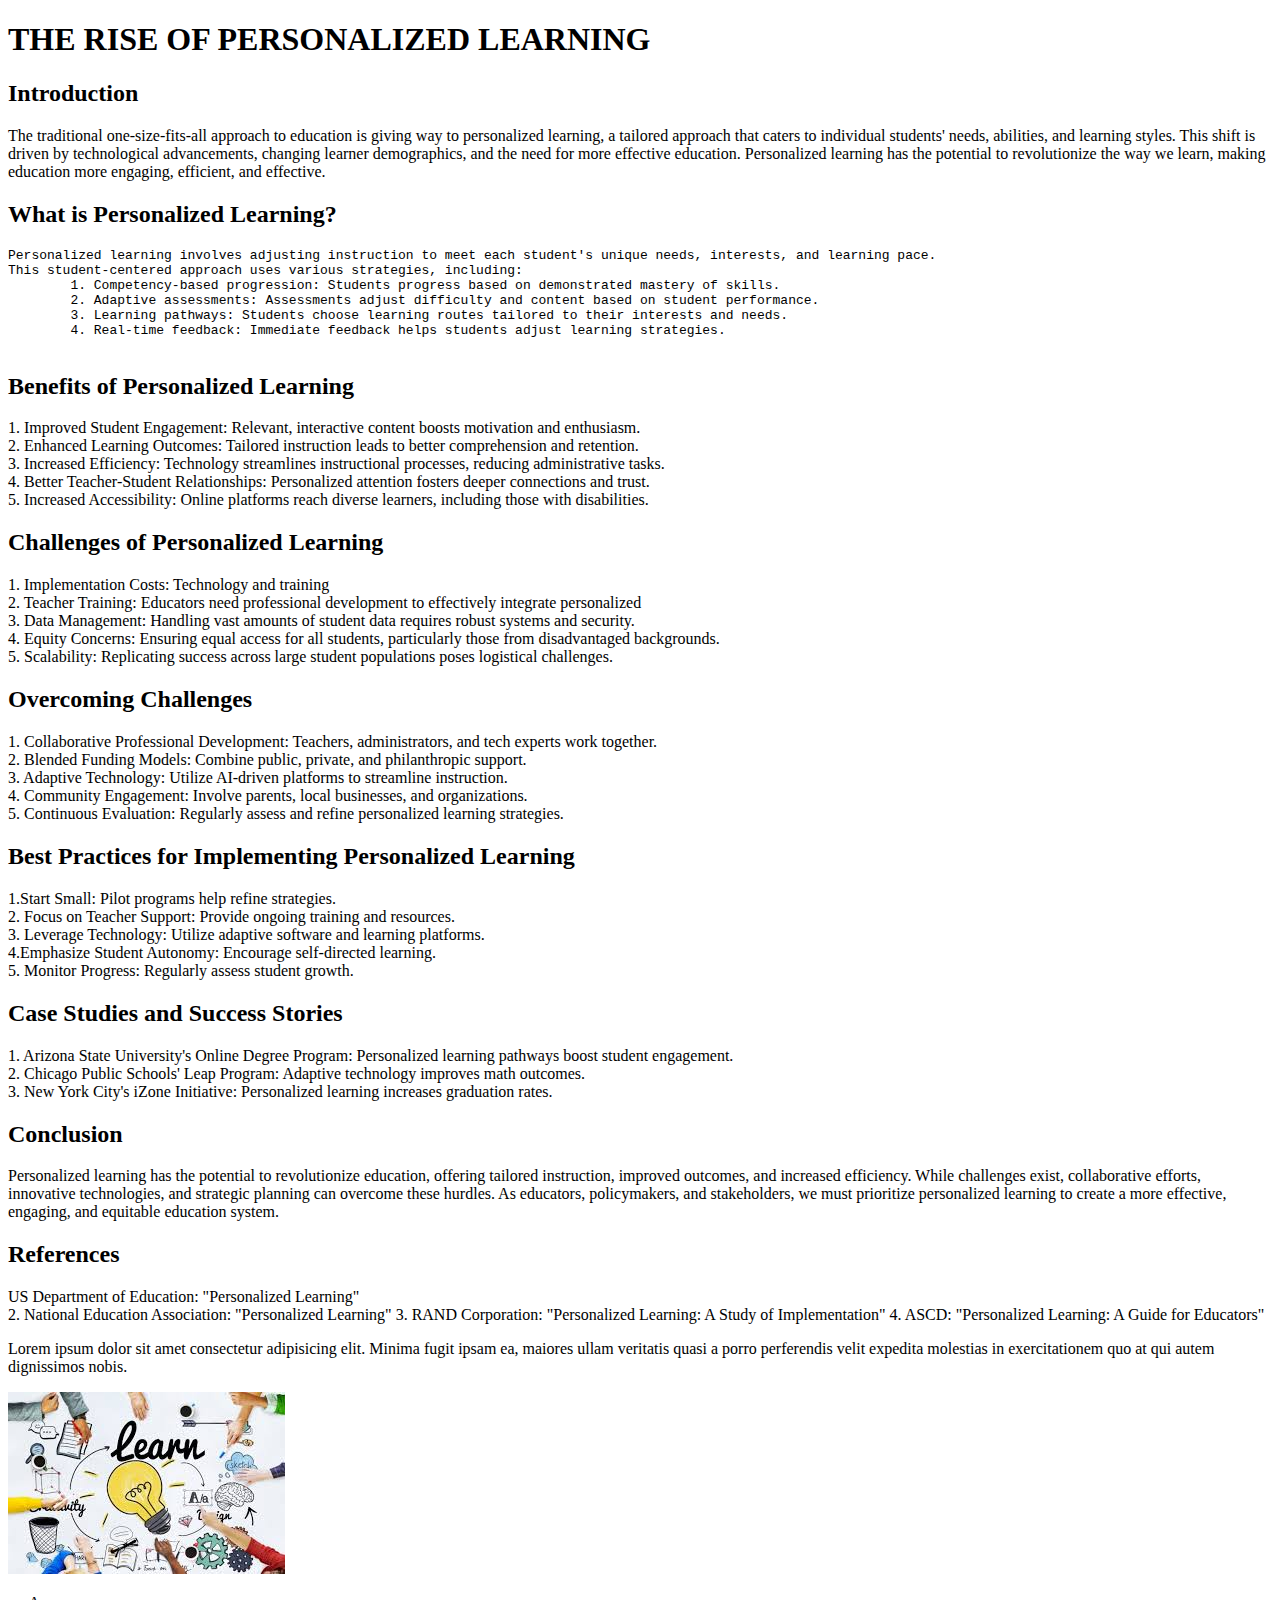
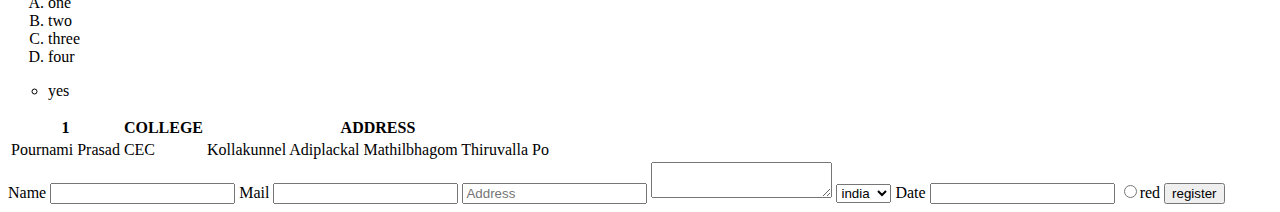
<file: index.html>
<!DOCTYPE html>
<html lang="en">
<head>
    <meta charset="UTF-8">
    <meta name="viewport" content="width=device-width, initial-scale=1.0">
    <title>First</title>
</head>
<body>
    <h1>THE RISE OF PERSONALIZED LEARNING</h1>
    <h2>Introduction</h2>
    <p>The traditional one-size-fits-all approach to education is giving way to personalized learning, a tailored approach that caters to individual students' needs, abilities, and learning styles.  This shift is driven by technological advancements, changing learner demographics, and the need for more effective education. Personalized learning has the potential to revolutionize the way we learn, making education more engaging, efficient, and effective.

    </p>
    <h2>What is Personalized Learning?</h2>
    <pre>Personalized learning involves adjusting instruction to meet each student's unique needs, interests, and learning pace.  <br>This student-centered approach uses various strategies, including:
        1. Competency-based progression: Students progress based on demonstrated mastery of skills. 
        2. Adaptive assessments: Assessments adjust difficulty and content based on student performance.
        3. Learning pathways: Students choose learning routes tailored to their interests and needs.
        4. Real-time feedback: Immediate feedback helps students adjust learning strategies.
    </pre>
    <h2>Benefits of Personalized Learning
    </h2>
    <p>1. Improved Student Engagement: Relevant, interactive content boosts motivation and enthusiasm. <br>
        2. Enhanced Learning Outcomes: Tailored instruction leads to better comprehension and retention. <br>
        3. Increased Efficiency: Technology streamlines instructional processes, reducing administrative tasks. <br>
        4. Better Teacher-Student Relationships: Personalized attention fosters deeper connections and trust. <br>
        5. Increased Accessibility: Online platforms reach diverse learners, including those with disabilities. <br>
        
    </p>
    <h2>Challenges of Personalized Learning</h2>
    <p> 1. Implementation Costs: Technology and training  <br>
        2. Teacher Training: Educators need professional development to effectively integrate personalized <br>
        3. Data Management: Handling vast amounts of student data requires robust systems and security. <br>
        4. Equity Concerns: Ensuring equal access for all students, particularly those from disadvantaged backgrounds. <br>
        5. Scalability: Replicating success across large student populations poses logistical challenges.<br>
        </p>
        <h2>Overcoming Challenges</h2>
        <p>1. Collaborative Professional Development: Teachers, administrators, and tech experts work together. <br>
            2. Blended Funding Models: Combine public, private, and philanthropic support. <br>
            3. Adaptive Technology: Utilize AI-driven platforms to streamline instruction. <br>
            4. Community Engagement: Involve parents, local businesses, and organizations. <br>
            5. Continuous Evaluation: Regularly assess and refine personalized learning strategies. <br>
            </p>
    <h2>Best Practices for Implementing Personalized Learning</h2>
    <p>1.Start Small: Pilot programs help refine strategies. <br>
        2. Focus on Teacher Support: Provide ongoing training and resources. <br>
        3. Leverage Technology: Utilize adaptive software and learning platforms. <br>
        4.Emphasize Student Autonomy: Encourage self-directed learning. <br>
        5. Monitor Progress: Regularly assess student growth. <br>
        
        
        </p>
        <h2>Case Studies and Success Stories</h2>
        <p>1. Arizona State University's Online Degree Program: Personalized learning pathways boost student engagement. <br>
            2. Chicago Public Schools' Leap Program: Adaptive technology improves math outcomes. <br>
            3. New York City's iZone Initiative: Personalized learning increases graduation rates. <br>
            
            
            
            
            
            </p>
            <h2>Conclusion</h2>
            <p>Personalized learning has the potential to revolutionize education, offering tailored instruction, improved outcomes, and increased efficiency. While challenges exist, collaborative efforts, innovative technologies, and strategic planning can overcome these hurdles. As educators, policymakers, and stakeholders, we must prioritize personalized learning to create a more effective, engaging, and equitable education system.

            </p>
            <h2>References</h2>
            <p> <ol type="1"></ol><li> US Department of Education: "Personalized Learning"</li> 
                2. National Education Association: "Personalized Learning"
                3. RAND Corporation: "Personalized Learning: A Study of Implementation"
                4. ASCD: "Personalized Learning: A Guide for Educators" 
                
                
                
                </p>
    <p>Lorem ipsum dolor sit amet consectetur adipisicing elit. Minima fugit ipsam ea, maiores ullam veritatis quasi a porro perferendis velit expedita molestias in exercitationem quo at qui autem dignissimos nobis.</p>
    <img src="learn.jpg" alt="not found">
    <ol type="A">
        <li >one</li>
        <li>two</li>
        <li>three</li>
        <li>four</li>
        
        
    </ol>
    <ul type="circle" >
        <li>yes</li>
    </ul>
    <table>
        <tr> <th>1</th>
            <th>COLLEGE</th>
            <th>ADDRESS</th>
        </tr>
        <tr> <td>Pournami Prasad</td>
            <td>CEC</td>
            <td>Kollakunnel Adiplackal Mathilbhagom Thiruvalla Po</td>
        </tr>
       
    </table>
    <form action="Reg">
        <label for="data">Name</label>
        <input type="text" name="data" id="data">
        <label for="mail">Mail</label>
        <input type="email"  name="mail" id="mail">
        <input type="text"  name="tt" id="tt" placeholder="Address">
        <textarea name="data" id="data"></textarea>
        <select name="country" id="con">
            <option value="india">india</option>
            <option value="china">china</option>
            <option value="nepal">nepal</option>
        </select>
        <label for="dat">Date</label>
        <input type="datetime" name="dat" id="dat">
    <datalist id="val">
        <option value="CEC">CEC</option>
        <option value="CEK">CEK</option>
        <option value="TMM">TMM</option>
    </datalist>
    <input type="radio" name="jj" value="jj" />red
    <button>register</button>
    </form>
</body>
</html>
</file>
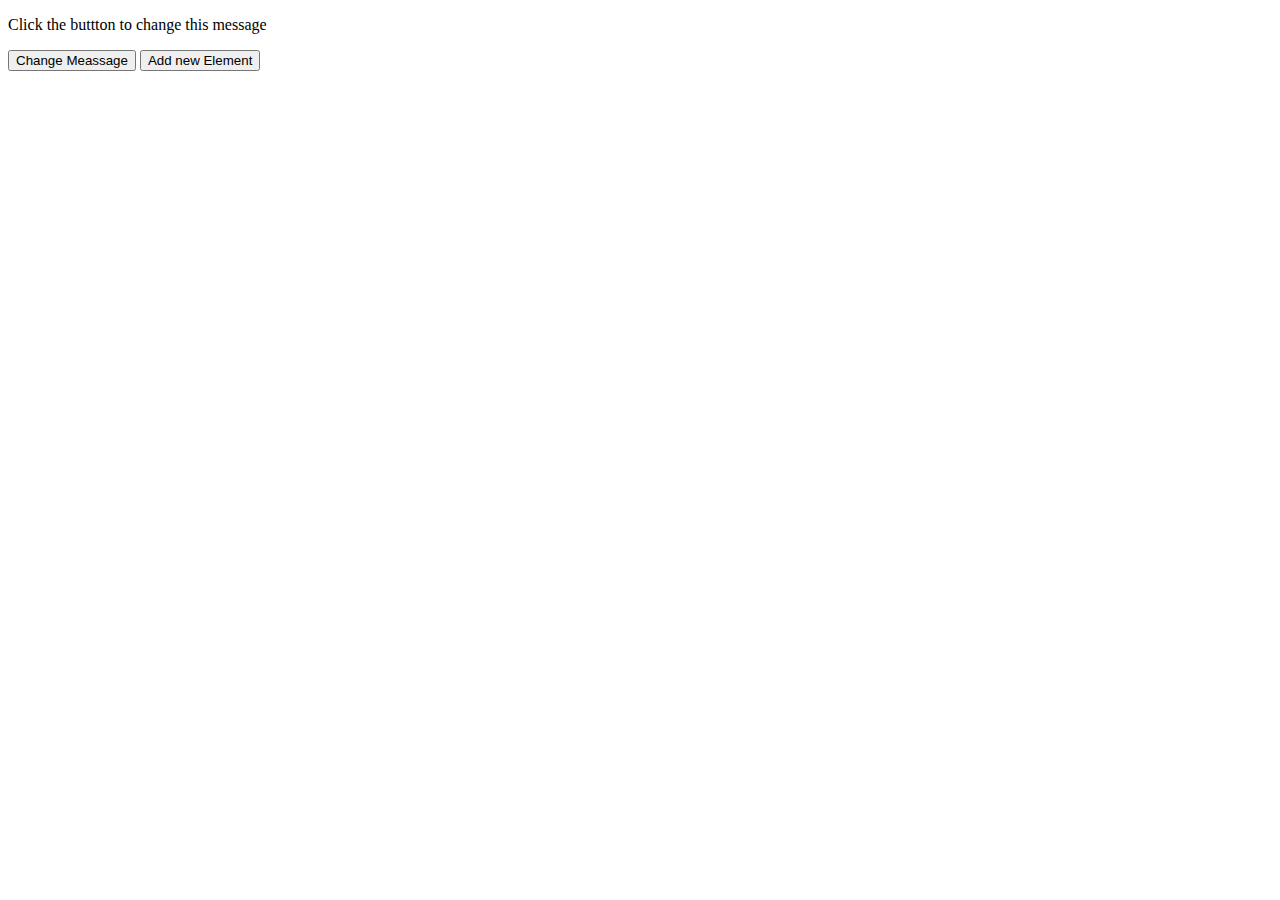
<file: AdvancJS.html>
<!DOCTYPE html>
<html lang="en">
<head>
    <meta charset="UTF-8">
    <meta name="viewport" content="width=device-width, initial-scale=1.0">
    <title>javascript DOM manipulation</title>
    <style>
        .highlight{
            color:red;
            font-weight: bold;
        }
    </style>
</head>
<body>
   <div id ="content">
    <p id ='message'>Click the buttton to change this message</p>
   </div> 
   <button onclick="changeMessage()">Change Meassage</button>
<button onclick="addNewElement()">Add new Element</button>
<script>
    //function to chnge msg content and style
    function changeMessage(){
        let messageElement=document.getElementById("message");

        //change old text to new one
        messageElement.textContent="Message changed using textContent"

        //change the text by using innnerHTML
        messageElement.innerHTML +="<br>Added using innerHTML"

        //APPLY CHANGES STYLE
        messageElement.style.color="blue";
        messageElement.style.fontSize="1.2em"
    }

        ///function addnew elemt
        function addNewElement(){
            let contentDiv=document.querySelector("#content")
            let addNewElement=document.createElement("p")
            addNewElement.textContent="This is anew paragraph addede dynamically"
            addNewElement.classList.add("highlight");// adding CSS class
            contentDiv.appendChild(addNewElement);        
        }
    
</script>
</body>
</html>
</file>
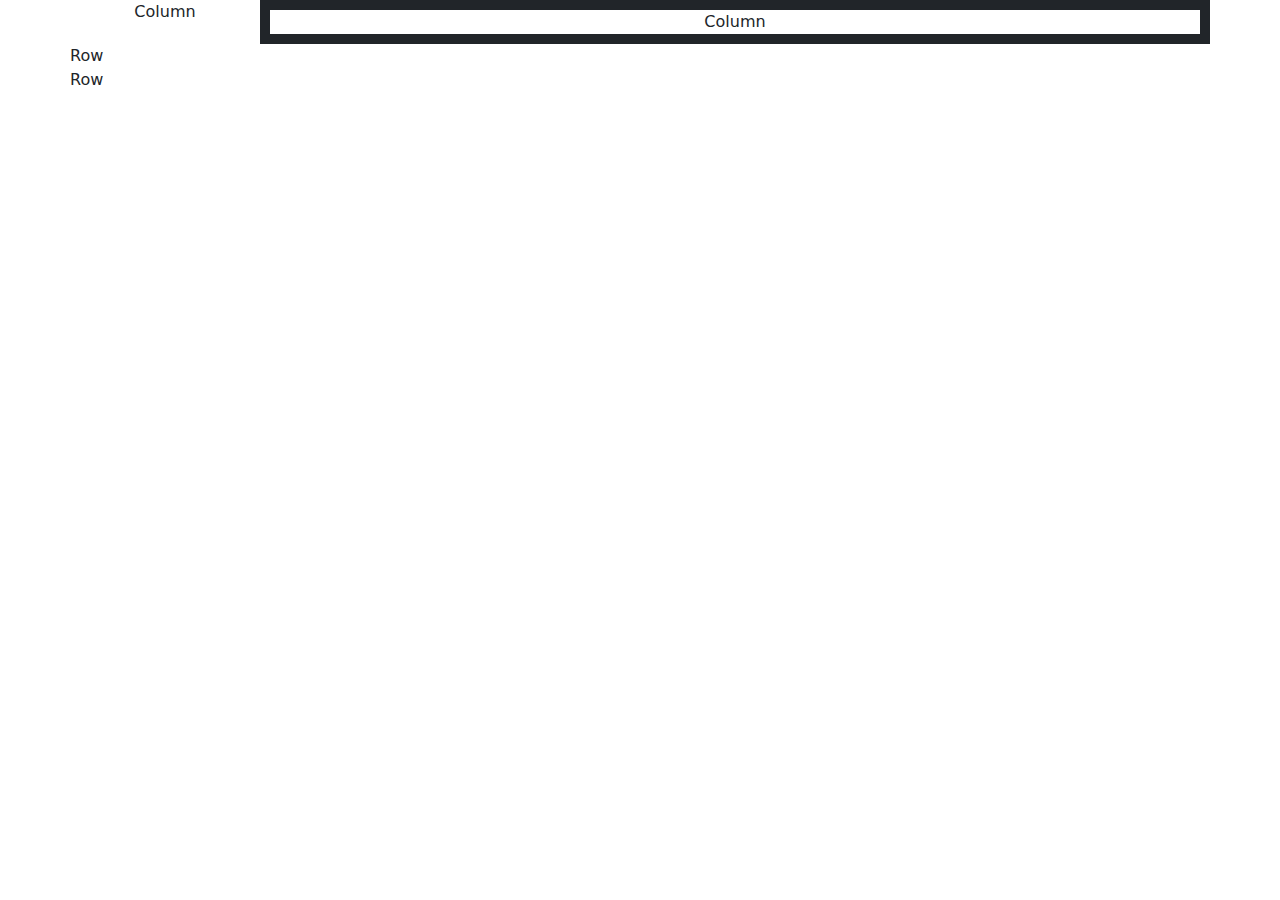
<file: bootstrap.html>
<!DOCTYPE html>
<html lang="en">
<head>
    <meta charset="UTF-8">
    <meta name="viewport" content="width=device-width, initial-scale=1.0">
    <title>Document</title>
    <link href="https://cdn.jsdelivr.net/npm/bootstrap@5.3.3/dist/css/bootstrap.min.css" rel="stylesheet" integrity="sha384-QWTKZyjpPEjISv5WaRU9OFeRpok6YctnYmDr5pNlyT2bRjXh0JMhjY6hW+ALEwIH" crossorigin="anonymous"><!--copied link CDN for bootstrap-->
</head>
<body>
    <div class="container text-center">
        <div class="row">
          <div class="col-2">
            Column
          </div>
          <div class="col" style="border: 10px  solid;">
            Column
          </div>
          <div class="row">Row</div>
        </div>
        <div class="row">Row</div>
        </div>
      </div>
    <script src="https://cdn.jsdelivr.net/npm/bootstrap@5.3.3/dist/js/bootstrap.bundle.min.js" integrity="sha384-YvpcrYf0tY3lHB60NNkmXc5s9fDVZLESaAA55NDzOxhy9GkcIdslK1eN7N6jIeHz" crossorigin="anonymous"></script>
</body>

</html>
</file>
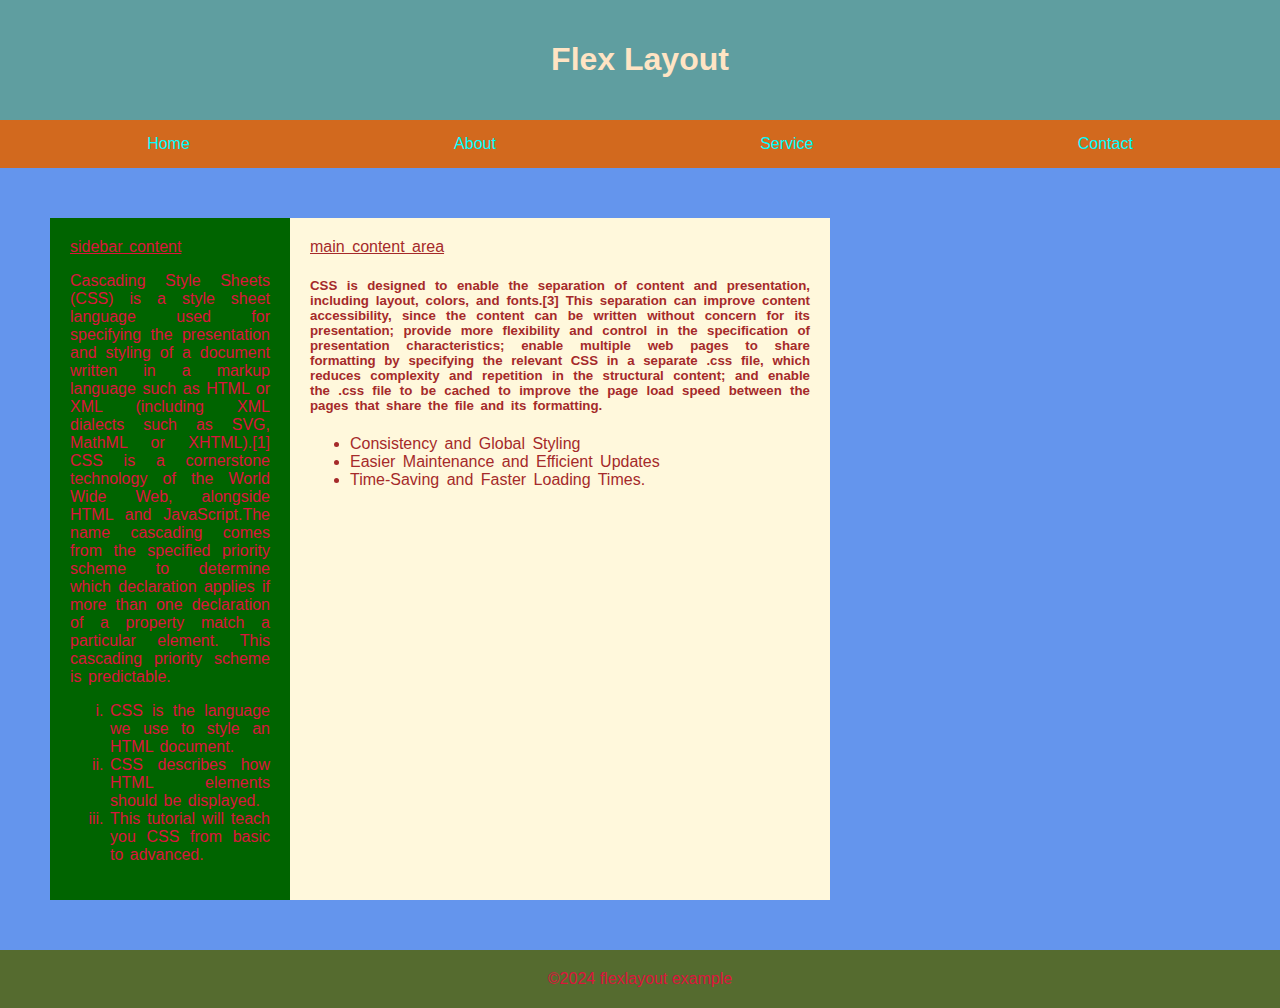
<file: flex.html>
<!DOCTYPE html>
<html lang="en">
<head>
    <meta charset="UTF-8">
    <meta name="viewport" content="width=device-width, initial-scale=1.0">
    <title>Document</title>
    <link rel="stylesheet" href="externalflex.css">
    
</head>
<body>

    <div class="mydiv">
        <div class="header">
            <h1>Flex Layout</h1>
        </div>
        <div class="nav"> 
            <a href="#">Home</a>
            <a href="#">About</a>
            <a href="#">Service</a>
            <a href="#">Contact</a>
        </div>
        <div class="content">
            <div class="sidebar">
                <u>sidebar content</u>
                <p>Cascading Style Sheets (CSS) is a style sheet language used for specifying the presentation and styling of a document written in a markup language such as HTML or XML (including XML dialects such as SVG, MathML or XHTML).[1] CSS is a cornerstone technology of the World Wide Web, alongside HTML and JavaScript.The name cascading comes from the specified priority scheme to determine which declaration applies if more than one declaration of a property match a particular element. This cascading priority scheme is predictable.</p>
            <ol type="i">
                <li>CSS is the language we use to style an HTML document.</li>
                <li> CSS describes how HTML elements should be displayed.</li>
                <li>This tutorial will teach you CSS from basic to advanced.</li>
            </ol> 
            </div>
            <div class="main">
              <u>main content area</u>
              <h5>CSS is designed to enable the separation of content and presentation, including layout, colors, and fonts.[3] This separation can improve content accessibility, since the content can be written without concern for its presentation; provide more flexibility and control in the specification of presentation characteristics; enable multiple web pages to share formatting by specifying the relevant CSS in a separate .css file, which reduces complexity and repetition in the structural content; and enable the .css file to be cached to improve the page load speed between the pages that share the file and its formatting.</h5>
            <ul >
                 <li>Consistency and Global Styling</li>
            <li>Easier Maintenance and Efficient Updates</li>
            <li>Time-Saving and Faster Loading Times.</li></ul>
            </div>
        </div>
        <div class="footer">
            &copy;2024 flexlayout example
        </div>
    </div>
</body>
</html>
</file>
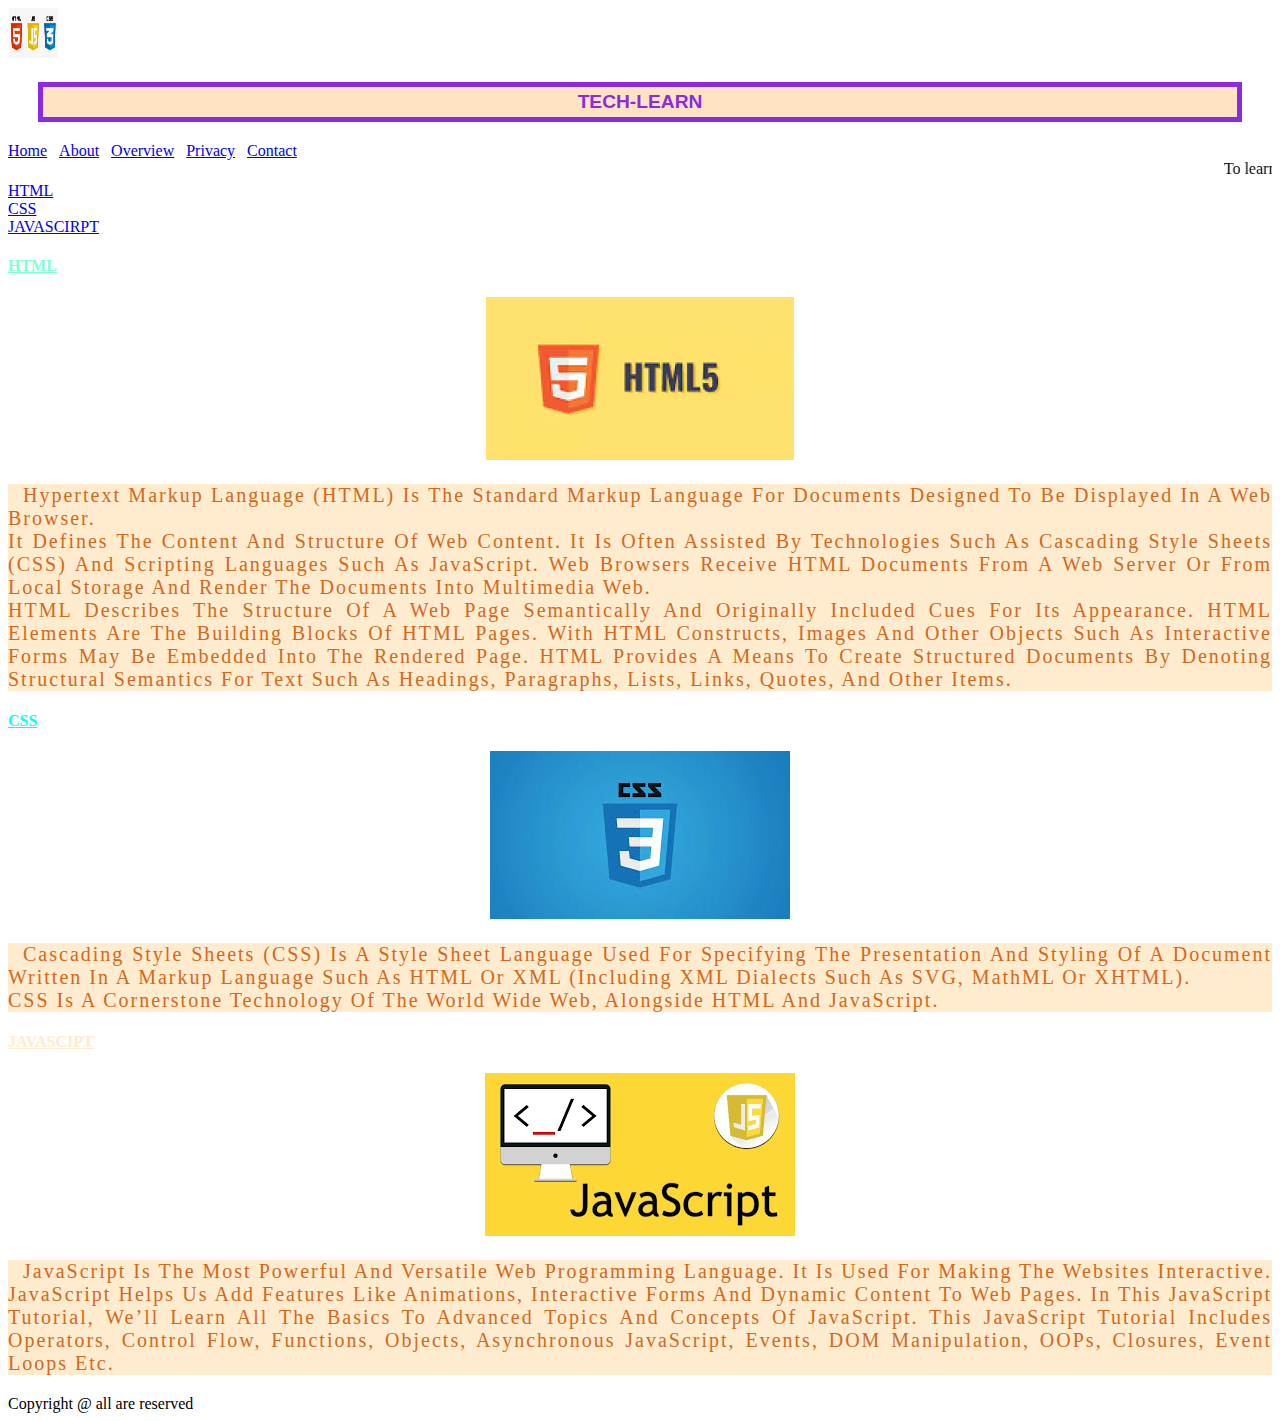
<file: homepage.html>
<!DOCTYPE html>
<html lang="en">
<head>
    <meta charset="UTF-8">
    <meta name="viewport" content="width=device-width, initial-scale=1.0">
    <title>PAGESOFPAGE</title>
    <link rel="stylesheet" href="project1.css"><!--external css-->
    <style>p{
        color: chocolate; 
        background-color: blanchedalmond;
        font-size: 20px;
        text-align: justify ;
        direction: ltr;
        text-transform: capitalize;
        text-indent: 15px;
        letter-spacing: 2px;
        
        </style>
      <style>
        body{background-repeat: NONE;
            
        }
      </style> <!--internal css-->
    
</head>
<body>
    <header></header><nav><img src="HCJ.jpg" alt="error" width="50px" height="50px"><H1>TECH-LEARN</H1></header></nav>
    <nav><a href="#">Home</a>&nbsp;&nbsp;&nbsp;<a href="#">About</a><a href=""></a>&nbsp;&nbsp;&nbsp;<a href="#">Overview</a>&nbsp;&nbsp;&nbsp;<a href="#">Privacy</a>&nbsp;&nbsp;&nbsp;<a href="#">Contact</a></nav>
    <marquee>To learn is to gain new knowledge or skills through study, practice or experience.Learning is the process of acquiring new understanding, knowledge, behaviors, skills, values, attitudes, and preferences. ></marquee>
    <nav><a href="#">HTML</a><br><a href="#">CSS</a><br><a href="#">JAVASCIRPT</a></nav>
    
    <section>
        <h4 style="color: aquamarine;"><u>HTML</u></h4><!--inline css-->
        <center><img src="htm.jpg" alt="error"></center>
        <P>Hypertext Markup Language (HTML) is the standard markup language for documents designed to be displayed in a web browser. <br>It defines the content and structure of web content. It is often assisted by technologies such as Cascading Style Sheets (CSS) and scripting languages such as JavaScript.

            Web browsers receive HTML documents from a web server or from local storage and render the documents into multimedia web. <br> HTML describes the structure of a web page semantically and originally included cues for its appearance.
            
            HTML elements are the building blocks of HTML pages. With HTML constructs, images and other objects such as interactive forms may be embedded into the rendered page. HTML provides a means to create structured documents by denoting structural semantics for text such as headings, paragraphs, lists, links, quotes, and other items.</P>
    </section>
    <section>
        <h4 style="color: aqua;"><u>CSS</u></h4>
    <center><img src="css.jpg" alt="error"></center>
        <P>Cascading Style Sheets (CSS) is a style sheet language used for specifying the presentation and styling of a document written in a markup language such as HTML or XML (including XML dialects such as SVG, MathML or XHTML).<br> CSS is a cornerstone technology of the World Wide Web, alongside HTML and JavaScript.</P>
    </section>
    <section>
        <h4 style="color: blanchedalmond;"><u>JAVASCIPT</u></h4>
        <center><img src="java.png" alt="error"></center>
        <p>JavaScript is the most powerful and versatile web programming language. It is used for making the websites interactive. JavaScript helps us add features like animations, interactive forms and dynamic content to web pages.

            In this JavaScript Tutorial, we’ll learn all the basics to advanced topics and concepts of JavaScript. This JavaScript tutorial includes operators, control flow, functions, objects, Asynchronous JavaScript, Events, DOM manipulation, OOPs, Closures, Event loops etc.</p>
    </section>

    
    <footer>Copyright @ all are reserved</footer>

</body>
</html>
</file>
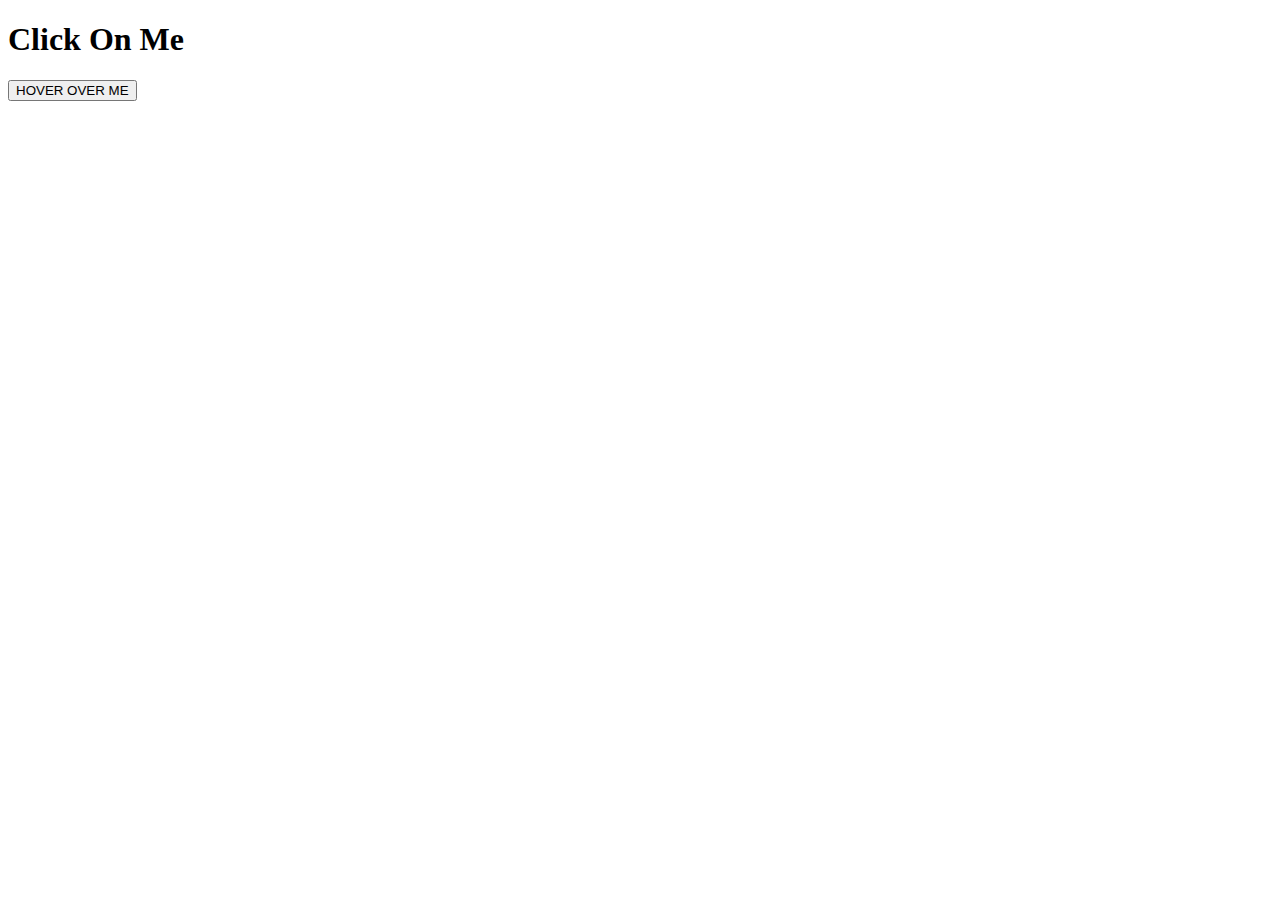
<file: jspsevenr.html>
<!DOCTYPE html>
<html lang="en">
<head>
    <meta charset="UTF-8">
    <meta name="viewport" content="width=device-width, initial-scale=1.0">
    <title>javascript event and event hanlders</title>
</head>
<body>
    <h1 id="pageTitle">Click On Me</h1>
    <button id="myButton">HOVER OVER ME</button>
    <script>
        //event handlers function
        function handleClick(){
            alert("you clicked");//display
        }
        function handleMouseOver(){
            alert("Mouse Over");
        }
        function handleMouseOut(){
            console.log('Mouse out of the button');
           
        }
        function handlePageLoad(){
            console.log("Page is fully loaded");
        }
        //get ele and attach event listner
        let pageTitle=document.getElementById('pageTitle');
        let button=document.getElementById('myButton');
        pageTitle.addEventListener("click",handleClick);
        button.addEventListener("mouseover",handleMouseOver);
        button.addEventListener("mouseout",handleMouseOut);


        ///window on load event
        window.onload=handlePageLoad;
    </script>
    
</body>
</html>
</file>
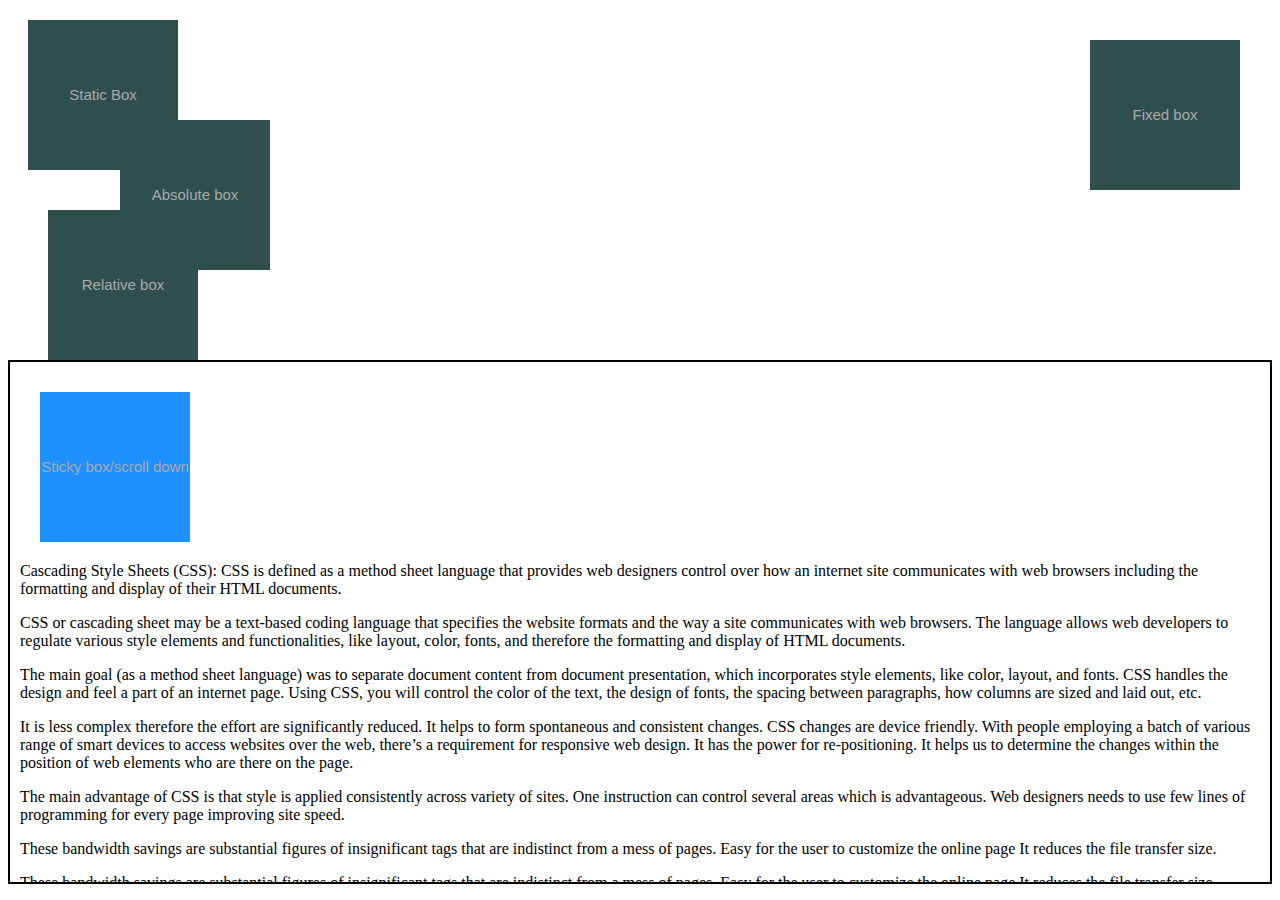
<file: position.html>
<!DOCTYPE html>
<html lang="en">
<head>
    <meta charset="UTF-8">
    <meta name="viewport" content="width=device-width, initial-scale=1.0">
    <title>Document</title>
    <link rel="stylesheet" href="posexter.css">
</head>
<body>
    <div class="box static-box"> 
        Static Box
    </div>
    <div class="box relative-box">
        Relative box
    </div>
    <div class="box absolute-box"><!--only display above of all other box-->
        Absolute box
    </div>
    <div class="box fixed-box">
        Fixed box
    </div>
    <div class="container">
        <div class="box sticky-box">
            Sticky box/scroll down
        </div>
        <p>Cascading Style Sheets (CSS): CSS is defined as a method sheet language that provides web designers control over how an internet site communicates with web browsers including the formatting and display of their HTML documents.</p>
    <p>CSS or cascading sheet may be a text-based coding language that specifies the website formats and the way a site communicates with web browsers. The language allows web developers to regulate various style elements and functionalities, like layout, color, fonts, and therefore the formatting and display of HTML documents.</p>
 <p>The main goal (as a method sheet language) was to separate document content from document presentation, which incorporates style elements, like color, layout, and fonts. CSS handles the design and feel a part of an internet page. Using CSS, you will control the color of the text, the design of fonts, the spacing between paragraphs, how columns are sized and laid out, etc.</p>    
<p>It is less complex therefore the effort are significantly reduced.
    It helps to form spontaneous and consistent changes.
    CSS changes are device friendly. With people employing a batch of various range of smart devices to access websites over the web, there’s a requirement for responsive web design.
    It has the power for re-positioning. It helps us to determine the changes within the position of web elements who are there on the page.</p>
<p>The main advantage of CSS is that style is applied consistently across variety of sites. One instruction can control several areas which is advantageous.
    Web designers needs to use few lines of programming for every page improving site speed.</p> 
    <p>These bandwidth savings are substantial figures of insignificant tags that are indistinct from a mess of pages.
        Easy for the user to customize the online page
        It reduces the file transfer size.</p>
        <p>These bandwidth savings are substantial figures of insignificant tags that are indistinct from a mess of pages.
            Easy for the user to customize the online page
            It reduces the file transfer size.
        </p>
        <p>These bandwidth savings are substantial figures of insignificant tags that are indistinct from a mess of pages.
            Easy for the user to customize the online page
            It reduces the file transfer size.</p>
            <p>These bandwidth savings are substantial figures of insignificant tags that are indistinct from a mess of pages.
                Easy for the user to customize the online page
                It reduces the file transfer size.</p>
                <p>CSS, CSS 1 up to CSS3, result in creating of confusion among  web browsers.
                    With CSS, what works with one browser might not always work with another. The web developers need to test for compatibility, running the program across multiple browsers.
                    There exists a scarcity of security.
                    After making the changes we need to confirm the compatibility if they appear. The similar change affects on all the browsers.
                    The programming language world is complicated for non-developers and beginners. Different levels of CSS i.e. CSS, CSS 2, CSS 3 are often quite confusing.
                    Browser compatibility (some styles sheet are supported and some are not).
                    CSS works differently on different browsers. IE and Opera supports CSS as different logic.
                    There might be cross-browser issues while using CSS.
                    There are multiple levels which creates confusion for non-developers and beginners.</p>
                    <p>CSS, CSS 1 up to CSS3, result in creating of confusion among  web browsers.
                        With CSS, what works with one browser might not always work with another. The web developers need to test for compatibility, running the program across multiple browsers.
                        There exists a scarcity of security.
                        After making the changes we need to confirm the compatibility if they appear. The similar change affects on all the browsers.
                        The programming language world is complicated for non-developers and beginners. Different levels of CSS i.e. CSS, CSS 2, CSS 3 are often quite confusing.
                        Browser compatibility (some styles sheet are supported and some are not).
                        CSS works differently on different browsers. IE and Opera supports CSS as different logic.
                        There might be cross-browser issues while using CSS.
                        There are multiple levels which creates confusion for non-developers and beginners.</p>
<p>CSS plays an important role, by using CSS you simply got to specify a repeated style for element once & use it multiple times as because CSS will automatically apply the required styles.</p></div>
</body>
</html>
</file>
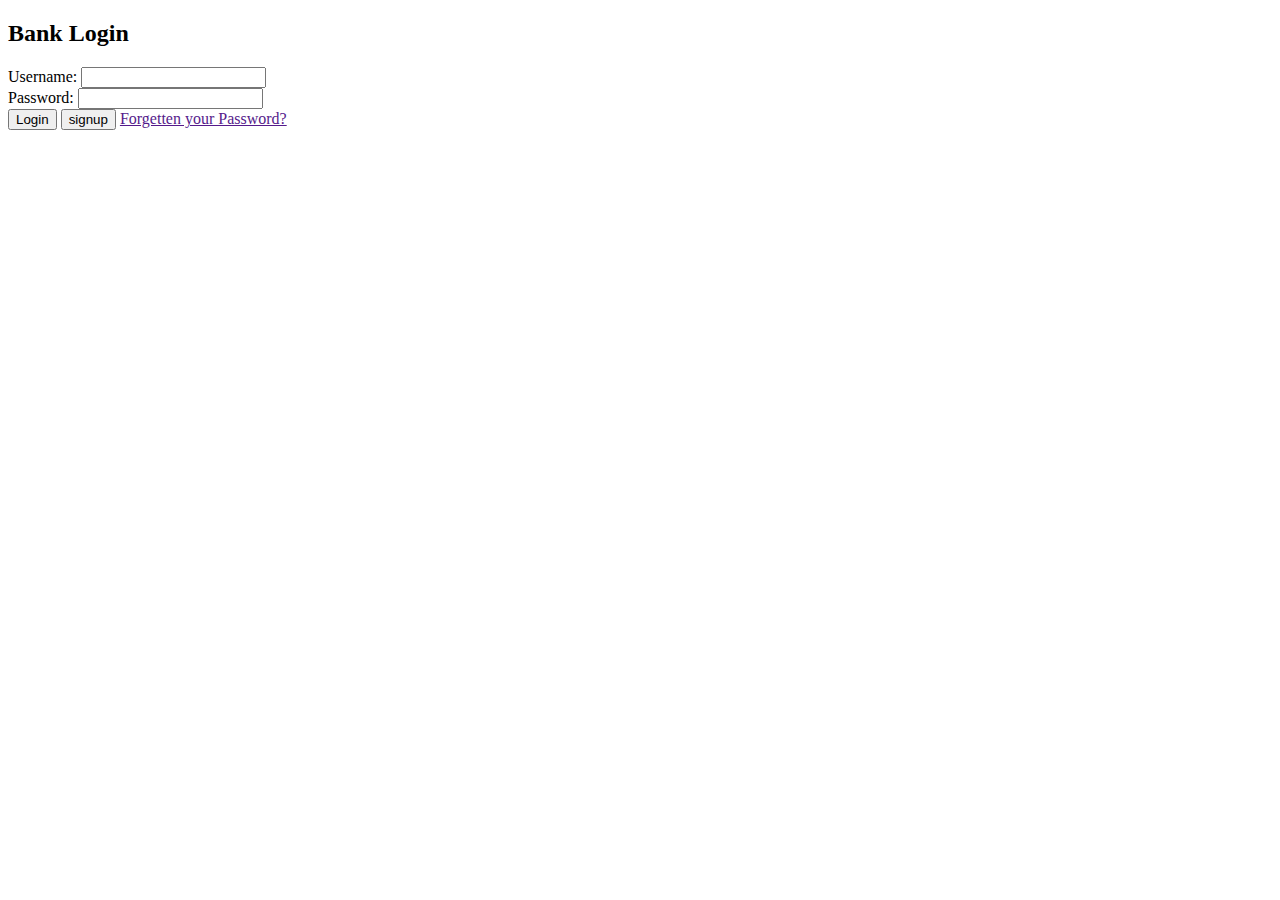
<file: practicle1.html>
<!DOCTYPE html>
<html lang="en">
<head>
    <meta charset="UTF-8">
    <meta name="viewport" content="width=device-width, initial-scale=1.0">
    <title>Document</title>
</head>
<body>
    <h2>Bank Login</h2>
    <form action="">
    <label for="user">Username:</label>
    <input type="text" name="user" id="user" ><br>
    <label for="pass">Password:</label>
    <input type="password" name="pass" id="pass" ><br>
    <button type="submit">Login</button>
    <button type="submit">signup</button>
    <a href="">Forgetten your Password?</a>
     </form>

</body>
</html>
</file>
<file: externalflex.css>
body{
    margin: 0;
    font-family: 'Trebuchet MS', 'Lucida Sans Unicode', 'Lucida Grande', 'Lucida Sans', Arial, sans-serif;
}
.mydiv{
display: flex;
flex-direction: column;
height: 100vh;
}
.header{
    background-color: cadetblue;
    color: bisque;
    text-align: center;
    padding: 20px;
}
.nav{
    background-color: chocolate;
    color: burlywood;
    display: flex;
    justify-content: space-around;
    padding: 15px;

}
.nav a{
    color: aqua;
    text-decoration: none;
}
.content{
    display: flex;
    flex: 1;
    background-color: cornflowerblue;
    padding:50px ;
    word-spacing: 3px;
    
}
.sidebar{
    background-color: darkgreen;
    color: crimson;
    width: 200px;
    padding: 20px;word-spacing: 2px;
    text-align: justify;
}
.main{
    flex=1;
    background-color: cornsilk;
    color: brown;
    padding: 20px;
    width: 500px;
    text-align: justify;
}
.footer{
    background-color: darkolivegreen;
    color: crimson;
    text-align: center;
    padding: 20px;
}
</file>
<file: project1.css>
h1{
            color: blueviolet;
            font-size: larger;
            font-family: 'Trebuchet MS', 'Lucida Sans Unicode', 'Lucida Grande', 'Lucida Sans', Arial, sans-serif;
            background-color: bisque;
            border:5px solid currentColor;
            margin: 20px 30px;
            padding: 5px;
            text-align: center;
            line-height: 20px;
        }
</file>
<file: posexter.css>
.box{
    width: 150px;
    height: 150px;
    background-color: darkslategrey;
    color: darkgrey;
    text-align: center;
    line-height: 150px;
    margin: 20px;
    font-family: Arial, Helvetica, sans-serif;
    font-size: 15px;
}
.static-box{
    position: static;
}
.relative-box{
    position: relative;
    top: 20px;
    left: 20px;
}
.absolute-box{
    position: absolute;
    top: 100px;
    left: 100px;
}
.fixed-box{
    position: fixed;
    top: 20px;
    right: 20px;
}
.sticky-box{
    
    position: sticky;
    top: 0;
    background-color: dodgerblue;
}
.container{
    height: 500px;
    overflow-y: scroll;
    border: 2px,solid;
    padding: 10px;
}
</file>
